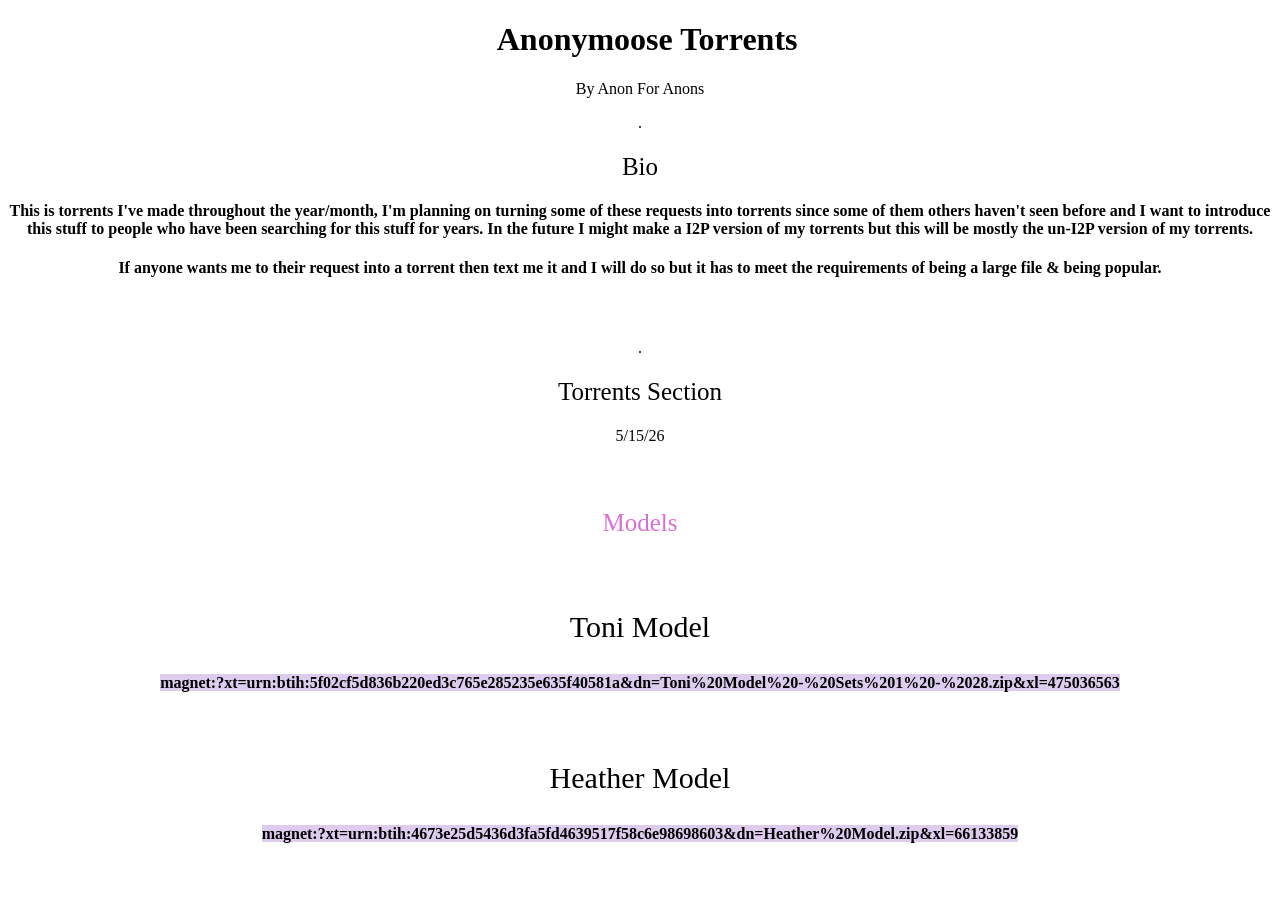
<file: Page1.html>
<!DOCTYPE html>
<html lang="en">
<head>
    <meta charset="UTF-8">
    <meta name="viewport" content="width=device-width, initial-scale=1.0">
    <title>Torrents For You</title>
    <link rel="icon" type="image/png" href="https://iili.io/BtKvB4a.png">
</head>
<body>
    <center>
          <link rel="stylesheet" href="styles.css">
  <h1><t>&ensp;</t>Anonymoose Torrents</h1>
  <t>By Anon For Anons</t>
  <p>.</p>
  <h2>Bio</h2>
  <h4>This is torrents I've made throughout the year/month, I'm planning on turning some of these requests into torrents since some of them others haven't seen before and I want to introduce this stuff to people who have been searching for this stuff for years. In the future I might make a I2P version of my torrents but this will be mostly the un-I2P version of my torrents.</h4>
  <h4>If anyone wants me to their request into a torrent then text me it and I will do so but it has to meet the requirements of being a large file & being popular.</h4>
  <h6>&ensp;</h6>
  <p>.</p>
  <h2>Torrents Section</h2>
  <t>5/15/26</t>
  <h4>&ensp;</h4>
  <h3 style="font-size: 25px;"><span style="color: Orchid;" style="font-family: serif;">Models</span></h3>
  <h4>&ensp;</h4>
  <h3>Toni Model</h3>
  <h4><mark style="background-color: #deccef;">magnet:?xt=urn:btih:5f02cf5d836b220ed3c765e285235e635f40581a&dn=Toni%20Model%20-%20Sets%201%20-%2028.zip&xl=475036563</mark></h4>
  <h4>&ensp;</h4>
  <h3>Heather Model</h3>
  <h4><mark style="background-color:#deccef;">magnet:?xt=urn:btih:4673e25d5436d3fa5fd4639517f58c6e98698603&dn=Heather%20Model.zip&xl=66133859</mark></h4>
  <h4>&ensp;</h4>
    </center>
</body>
</html>
</file>
<file: styles.css>
a {
    text-decoration: none;
    color: #1a236e;
    text-shadow: 0 0 1.3px rgb(50, 78, 117);
    display: inline-block;
 }
a:hover {
    filter: drop-shadow(0 0 3px rgb(33, 51, 77));
}
 .Blogie {
  border-radius: 30px;
  padding: 25px;
  width: 610px;
  height: 150px;
  filter: drop-shadow(0 0 5px rgb(14, 72, 109));
  transition: filter 0.3s ease;
}
.Blogie:hover {
    filter: drop-shadow(0 0 9px rgb(24, 37, 46));
}
 .AnnPL {
  border-radius: 30px;
  padding: 25px;
  width: 650px;
  height: 130px;
  filter: drop-shadow(0 0 5px rgb(14, 72, 109));
  transition: filter 0.3s ease;
}
.AnnPL:hover {
    filter: drop-shadow(0 0 9px rgb(24, 37, 46));
}
 .HeartsRush {
  border-radius: 30px;
  padding: 25px;
  width: 610px;
  height: 150px;
  filter: drop-shadow(0 0 5px rgb(255, 229, 90));
  transition: filter 0.3s ease;
}
.HeartsRush:hover {
    filter: drop-shadow(0 0 9px rgb(24, 37, 46));
}
 .Starsess {
  border-radius: 30px;
  padding: 25px;
  width: 550px;
  height: 120px;
  filter: drop-shadow(0 0 5px rgb(57, 39, 25));
  transition: filter 0.3s ease;
}
.Starsess:hover {
    filter: drop-shadow(0 0 9px rgb(24, 37, 46));
}
.VidsA {
color: #0f0f0f;
text-shadow: 0 0 5px rgb(43, 43, 43);
}
@font-face {
  font-family: 'MyFont';
  src: url('https://files.catbox.moe/15d5qv.woff') format('woff');
  font-weight: normal;
  font-style: normal;
  width: 1px;
  height: 1px;
}
@font-face {
  font-family: 'MyFont1';
  src: url('https://files.catbox.moe/joaxdf.woff') format('woff');
  font-weight: normal;
  font-style: normal;
  width: 1px;
  height: 1px;
}
h2 { 
  font-family: 'MyFont1';
  font-weight: normal;
  font-style: normal;
  font-size: 25px;
}
h3 { 
  font-family: 'MyFont1';
  font-weight: normal;
  font-style: normal;
  font-size: 30px;
}
.LL {
  color: #1E2D6B;
  user-select: all;
  overflow: auto;
}
.Prime18 {
  border-radius: 30px;
  padding: 25px;
  width: 650px;
  height: 120px;
  filter: drop-shadow(0 0 5px rgb(57, 39, 25));
  transition: filter 0.3s ease;
}
.Prime18:hover {
    filter: drop-shadow(0 0 9px rgb(24, 37, 46));
}
.Proton {
  user-select: all;
  overflow: auto;
}
.Intro {
  text-shadow: 0 0 3px rgb(135, 2, 2);
  display: inline-block;
}
.Issues {
  text-shadow: 0 0 3px rgb(135, 2, 2);
  display: inline-block;
}
.blackbar {
  width: 100%;
  height: 2px;
  background-color: #000;
  filter: blur(3px);
}
.Text {
  font-family: 'MyFont1';
  font-weight: normal;
  font-style: normal;
  font-size: 15px;
  color: rgb(50, 78, 117);
}
body {
  background-image: url('https://files.catbox.moe/2gtflb.png');
  background-repeat: no-repeat;
  background-attachment: fixed;
  background-size: cover;
}
.Dates {
  font-weight: bold;
  font-kerning: 100%;
}
.Fixing {
  animation-name: Myanimation;
  animation-duration: 1s;
  animation-iteration-count: infinite;
}
@keyframes Myanimation {
  0% {color: orange;}
  50% {color: rgb(194, 97, 0);}
  100% {color: orange;}
}
.Spacing {
  user-select: none; 
  letter-spacing: 4px; 
  color: white;
}
@keyframes Disclaimer {
  0% {color: rgb(117, 10, 10);}
  50% {color: rgb(26, 11, 11);}
  100% {color: rgb(117, 10, 10);}
}
.Disclaimer {
  animation-name: Disclaimer;
  animation-duration: 1s;
  animation-iteration-count: infinite;
  letter-spacing: 1px;
  font-size: 20px;
}
@keyframes Newanimation {
  0% {color: green;}
  50% {color: rgb(0, 19, 0);}
  100% {color: green;}
}
.New {
  animation-name: Newanimation;
  animation-duration: 1s;
  animation-iteration-count: infinite;
  text-shadow: 0px 2px 4px #1A5915;
}
.Fontr {
 background: #ffffff;
 background: linear-gradient(to right,#000 0%,#0e486d 50%,#000 100%); 
 background-clip: text;
 color: transparent;
 text-shadow: 2px 1px 4px black;
}
</file>
